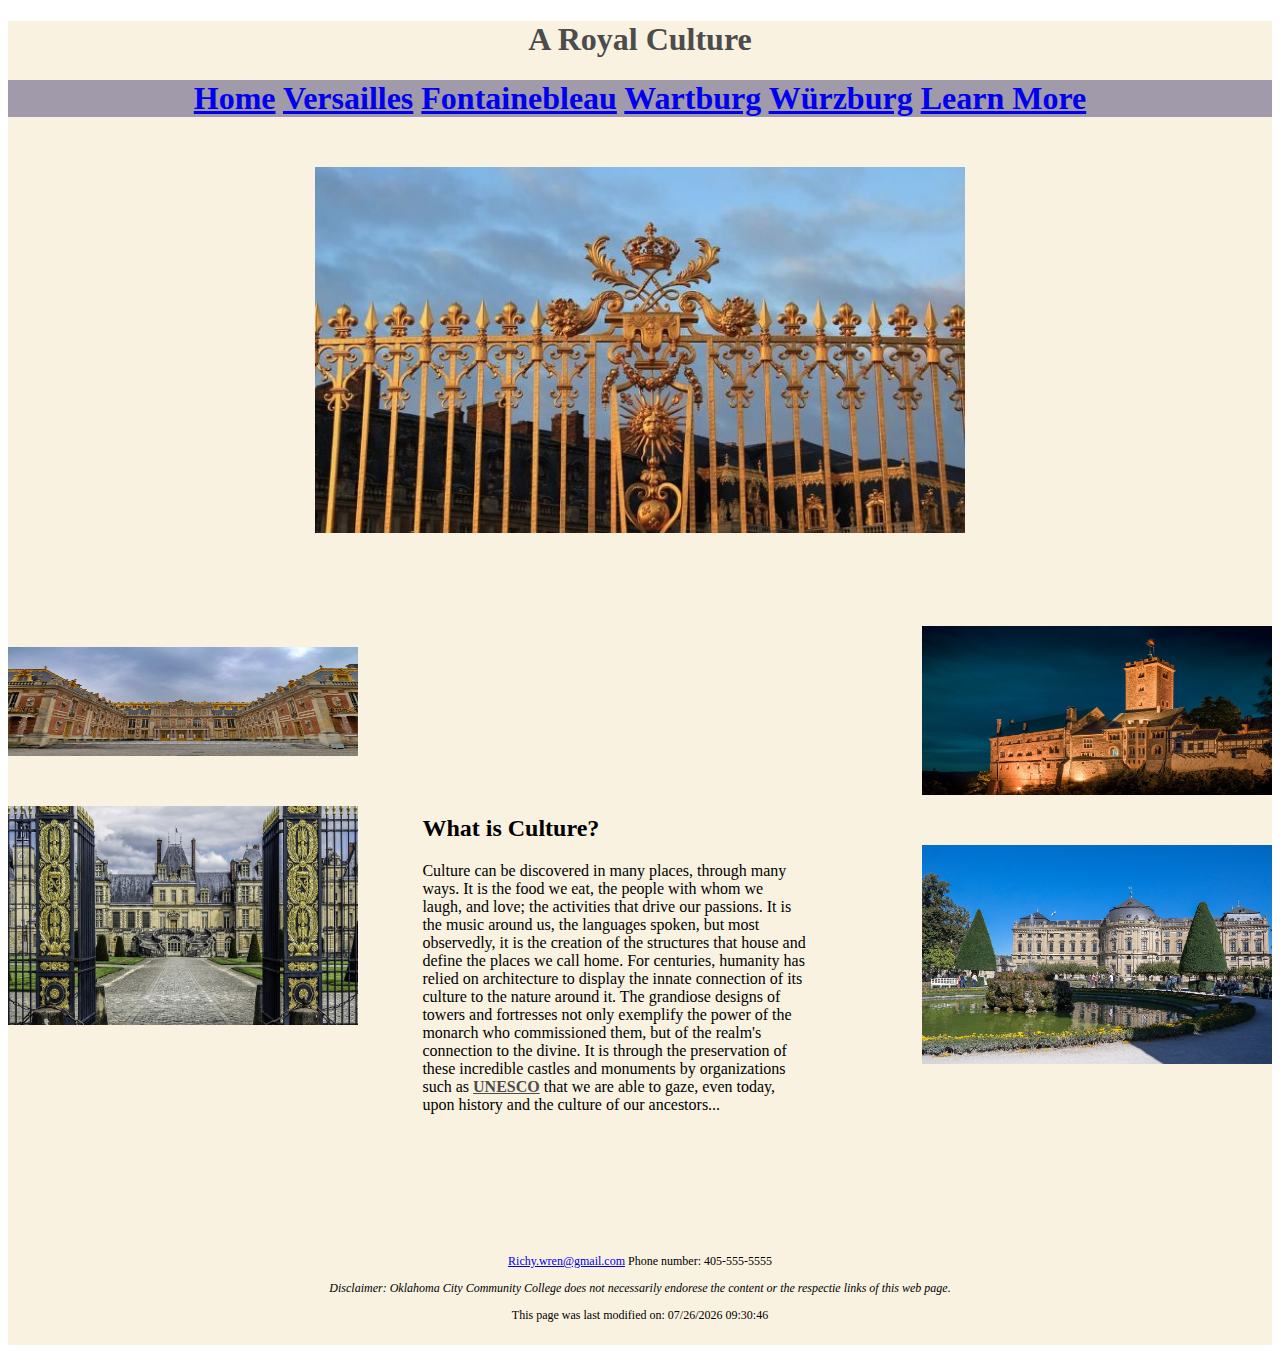
<file: Castles/index.html>
<!DOCTYPE html>
<html lang="en">
<head>
	<meta charset="utf-8">
	<meta name="viewport" content="width=device-width, initial-scale=1.0">
	<meta name="author" content="Richard Wren">
	<meta name="description" content="Discover four unique palaces and the efforts to restore and protect them">
	<meta name="keywords" content="culture, history, monarch, architecture, UNESCO, Royal">
	<title>A Royal Culture</title>
	<link rel="stylesheet" type="text/css" href="fgunesco.css">
	<link rel="icon" type="image/favicon.ico" href="images/palace.ico">
	<!--[if lt IE 9]>
		<script src="http://html5shim.googlecode.com/svn/trunk/html5.js">
		</script>
	<![endif]-->
</head>

<body>

<!-- *********** Wrapper ******* -->
	<div id="wrapper">

<!-- ******* page header ****** -->

		<header>
			<h1>A Royal Culture</h1>
		</header>

<!-- ******* Navigation ******* -->
		<nav>
			<a href="index.html">Home</a>
			<a href="versailles.html">Versailles</a>
			<a href="fontainebleau.html">Fontainebleau</a>
			<a href="wartburg.html">Wartburg</a>
			<a href="wurzburg.html">Würzburg</a>
			<a href="learnmore.html">Learn More</a>
		</nav>

<!-- ******* main content area ****** -->
		<main>
			

			<div id="intro"><img src="images/gate.jpg" width="650" height="366" alt="Gate of Versailles"></div>

			<a href="versailles.html" id="pic1"><img src="images/versailles/versaillesfront.jpg" width="350" height="219" class="fr1" alt="Versailles entrance"> </a>
			<a href="fontainebleau.html" id="pic2"><img src="images/fontainebleau/fontainebleaufront.jpg" width="350" height="219" class="fr2" alt="Fontainebleau entrance"></a>
			<a href="wartburg.html" id="pic3"><img src="images/wartburg/wartburgnight.jpg" width="350" height="219" class="gr1" alt="wartburg at night"></a>
			<a href="wurzburg.html" id="pic4"><img src="images/wurzburg/wurzburgfront.jpg" width="350" height="219" class="gr2" alt="Würzburg entrance"></a>


			
			<div id="text1"><h2>What is Culture?</h2>

			<p>Culture can be discovered in many places, through many ways. It is the food we eat, the people with whom we laugh, and love; the activities that drive our passions. It is the music around us, the languages spoken, but most observedly, it is the creation of the structures that house and define the places we call home. For centuries, humanity has relied on architecture to display the innate connection of its culture to the nature around it. The grandiose designs of towers and fortresses not only exemplify the power of the monarch who commissioned them, but of the realm's connection to the divine. It is through the preservation of these incredible castles and monuments by organizations such as <a href="https://whc.unesco.org/en/list/" class="unesco">UNESCO</a> that we are able to gaze, even today, upon history and the culture of our ancestors...</p>
			</div>
			
			
		
		</main>

<!-- *********** footer ************ -->		

		<footer>
			<div>
			<a href="mailto:richy.wren@gmail.com">Richy.wren@gmail.com</a>
			<span id="desktop">Phone number: 405-555-5555</span>
			<a id="mobile" href="tel:405-555-5555">405-555-5555</a>
			<p class="disclaimer">Disclaimer: Oklahoma City Community College does not necessarily endorese the content or the respectie links of this web page.</p>
			<script>
				document.write("<p>This page was last modified on: ");
				document.write(document.lastModified);
				document.write("</p>");
			</script>
			</div>
		</footer>

	</div>
</body>
</file>
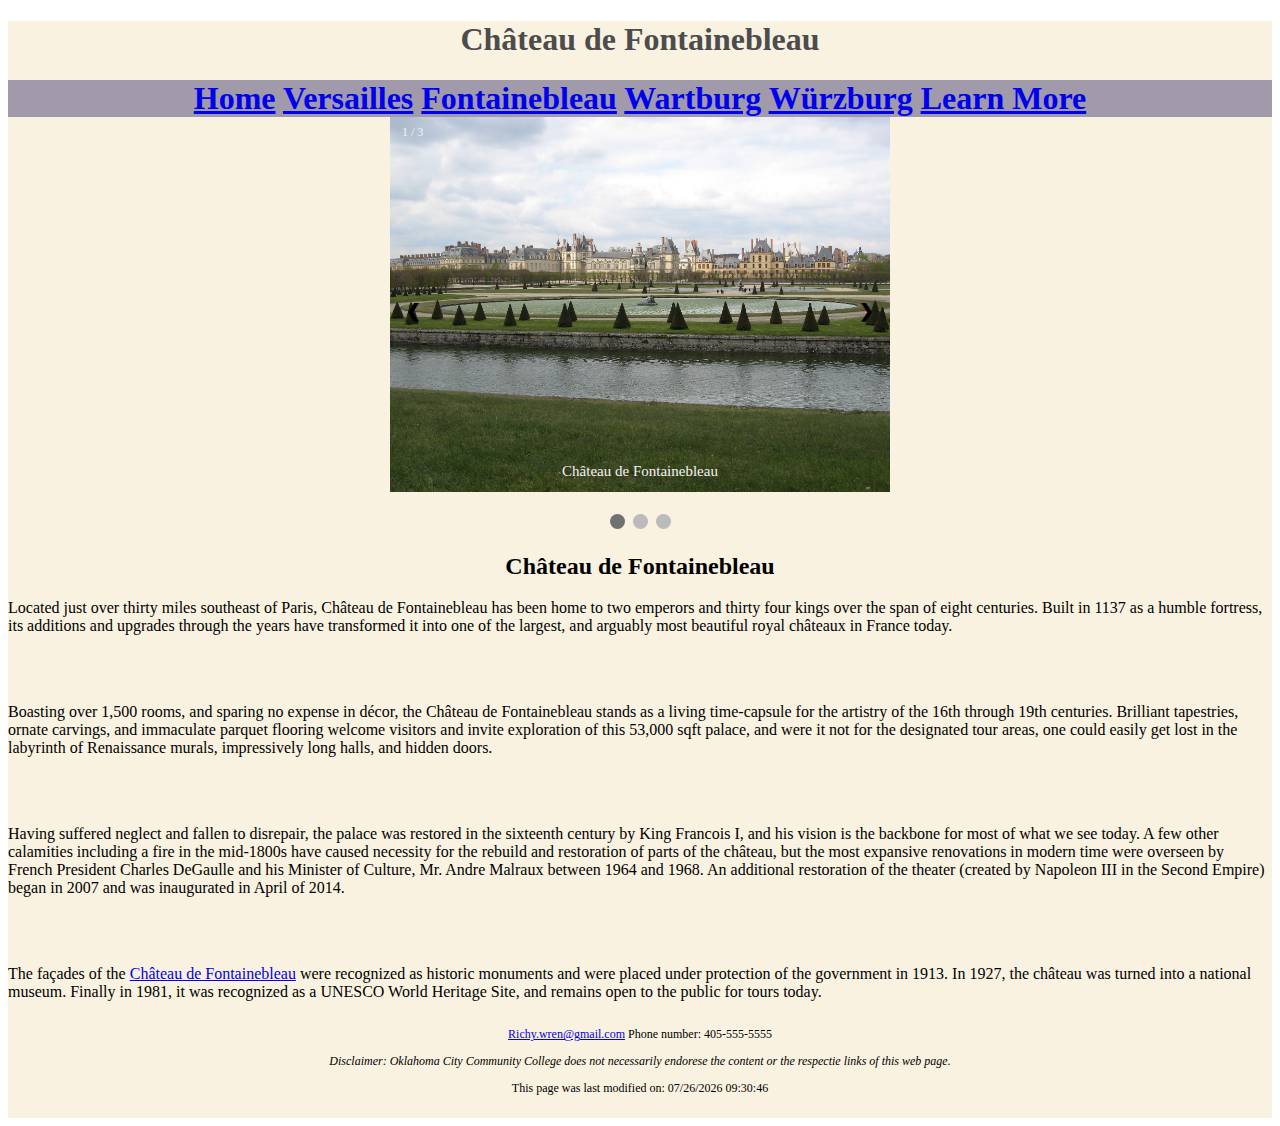
<file: Castles/fontainebleau.html>
<!DOCTYPE html>
<html lang="en">
<head>
	<meta charset="utf-8">
	<meta name="viewport" content="width=device-width, initial-scale=1.0">
	<meta name="author" content="Richard Wren">
	<meta name="description" content="Discover the beauty of Château de Fontainebleau and the restorations that saved it">
	<meta name="keywords" content="restoration, France, Paris, beauty, historic, time-capsule">
	<title>A Royal Culture</title>
	<link rel="stylesheet" type="text/css" href="fgunesco.css">
	<link rel="icon" type="image/favicon.ico" href="images/palace.ico">
	<!--[if lt IE 9]>
		<script src="http://html5shim.googlecode.com/svn/trunk/html5.js">
		</script>
	<![endif]-->
</head>

<body>

<!-- *********** Wrapper ******* -->
	<div id="wrapper">

<!-- ******* page header ****** -->

		<header>
			<h1>Château de Fontainebleau</h1>
		</header>

<!-- ******* Navigation ******* -->
		<nav>
			<a href="index.html">Home</a>
			<a href="versailles.html">Versailles</a>
			<a href="fontainebleau.html">Fontainebleau</a>
			<a href="wartburg.html">Wartburg</a>
			<a href="wurzburg.html">Würzburg</a>
			<a href="learnmore.html">Learn More</a>
		</nav>

<!-- ******* main content area ****** -->
	<main>
			<div class="slideshow-container">

  
  <div class="photos fade">
    <div class="numbertext">1 / 3</div>
    <img src="images/fontainebleau/fontainebleaufull.jpg" style="width:100%" alt="fontainebleau from a distance">
    <div class="text">Château de Fontainebleau</div>
  </div>

  <div class="photos fade">
    <div class="numbertext">2 / 3</div>
    <img src="images/fontainebleau/fontainebleau2.jpg" style="width:100%" alt="Fontainebleau and pond">
    <div class="text">The Castle Moat</div>
  </div>

  <div class="photos fade">
    <div class="numbertext">3 / 3</div>
    <img src="images/fontainebleau/fontainebleauinterior.jpg" style="width:100%" alt="Inside Fontainebleau">
    <div class="text">Fontainebleau Frescoes</div>
  </div>

  
  <a class="prev" onclick="plusSlides(-1)">&#10094;</a>
  <a class="next" onclick="plusSlides(1)">&#10095;</a>
</div>
<br>


<div class="clicker">
  <span class="dot" onclick="currentSlide(1)"></span>
  <span class="dot" onclick="currentSlide(2)"></span>
  <span class="dot" onclick="currentSlide(3)"></span>
</div>

<script>
		var slideIndex = 1;
	showSlides(slideIndex);


		function plusSlides(n) {
  	showSlides(slideIndex += n);
}


		function currentSlide(n) {
  showSlides(slideIndex = n);
}

	function showSlides(n) {
 		 var i;
  		var slides = document.getElementsByClassName("photos");
  		var dots = document.getElementsByClassName("dot");
  			if (n > slides.length) {slideIndex = 1}
  			if (n < 1) {slideIndex = slides.length}
  			for (i = 0; i < slides.length; i++) {
      		slides[i].style.display = "none";
  }
  			for (i = 0; i < dots.length; i++) {
      		dots[i].className = dots[i].className.replace(" active", "");
  }
  			slides[slideIndex-1].style.display = "block";
  			dots[slideIndex-1].className += " active";
}
	</script>


			<div id="text2"><h2>Château de Fontainebleau</h2></div>

<div id="text3"><p>Located just over thirty miles southeast of Paris, Château de Fontainebleau has been home to two emperors and thirty four kings over the span of eight centuries. Built in 1137 as a humble fortress, its additions and upgrades through the years have transformed it into one of the largest, and arguably most beautiful royal châteaux in France today.</p> 
<br>
<br>
<p>Boasting over 1,500 rooms, and sparing no expense in décor, the Château de Fontainebleau stands as a living time-capsule for the artistry of the 16th through 19th centuries. Brilliant tapestries, ornate carvings, and immaculate parquet flooring welcome visitors and invite exploration of this 53,000 sqft palace, and were it not for the designated tour areas, one could easily get lost in the labyrinth of Renaissance murals, impressively long halls, and hidden doors.</p> 
<br>
<br>
<p>Having suffered neglect and fallen to disrepair, the palace was restored in the sixteenth century by King Francois I, and his vision is the backbone for most of what we see today. A few other calamities including a fire in the mid-1800s have caused necessity for the rebuild and restoration of parts of the château, but the most expansive renovations in modern time were overseen by French President Charles DeGaulle and his Minister of Culture, Mr. Andre Malraux between 1964 and 1968. An additional restoration of the theater (created by Napoleon III in the Second Empire) began in 2007 and was inaugurated in April of 2014.</p> 
<br>
<br>
<p>The façades of the <a href="https://www.chateaudefontainebleau.fr/en/">Château de Fontainebleau</a> were recognized as historic monuments and were placed under protection of the government in 1913. In 1927, the château was turned into a national museum. Finally in 1981, it was recognized as a UNESCO World Heritage Site, and remains open to the public for tours today.</p>
</div>


			
		</main>

<!-- *********** footer ************ -->		

		<footer>
			<div>
			<a href="mailto:richy.wren@gmail.com">Richy.wren@gmail.com</a>
			<span id="desktop">Phone number: 405-555-5555</span>
			<a id="mobile" href="tel:405-555-5555">405-555-5555</a>
			<p class="disclaimer">Disclaimer: Oklahoma City Community College does not necessarily endorese the content or the respectie links of this web page.</p>
			<script>
				document.write("<p>This page was last modified on: ");
				document.write(document.lastModified);
				document.write("</p>");
			</script>
			</div>
		</footer>

	</div>
</body>
</file>
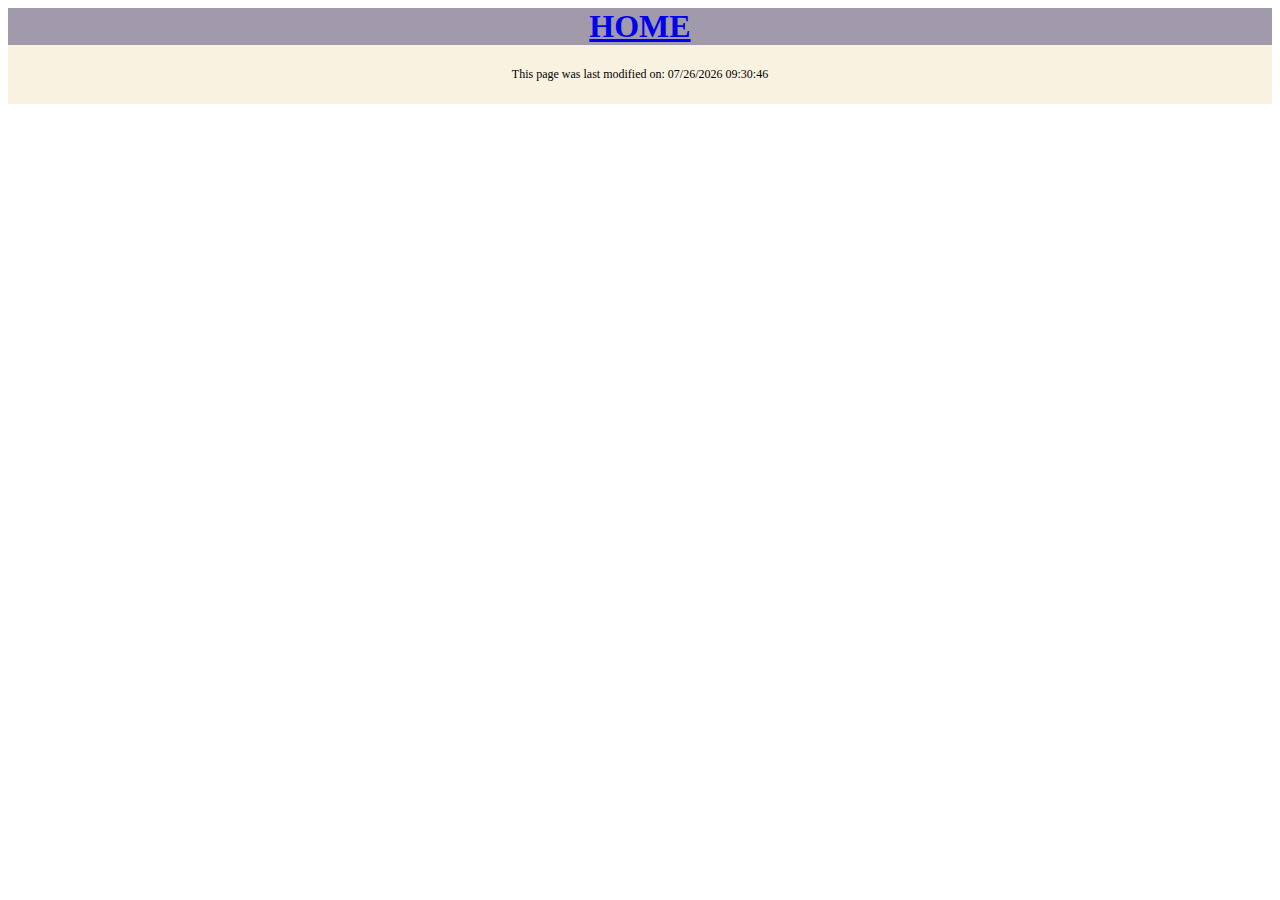
<file: Castles/GWTemplate.html>
<!DOCTYPE html>
<html lang="en">
<head>
	<meta charset="utf-8">
	<meta name="viewport" content="width=device-width, initial-scale=1.0">
	<meta name="author" content="Richard Wren">
	<meta name="description" content="">
	<meta name="keywords" content="">
	<title></title>
	<link rel="stylesheet" type="text/css" href="fgunesco.css">

	<!--[if lt IE 9]>
		<script src="http://html5shim.googlecode.com/svn/trunk/html5.js">
		</script>
	<![endif]-->
</head>

<body>

<!-- *********** Wrapper ******* -->
	<div id="wrapper">

<!-- ******* page header ****** -->

		<header></header>

<!-- ******* Navigation ******* -->
		<nav>
			<a href="index.html">HOME</a>
		</nav>

<!-- ******* main content area ****** -->
		<main>
			
		</main>

<!-- *********** footer ************ -->		

		<footer>

			<script>
				document.write("<p>This page was last modified on: ");
				document.write(document.lastModified);
				document.write("</p>");
			</script>
		</footer>

	</div>
</body>
</file>
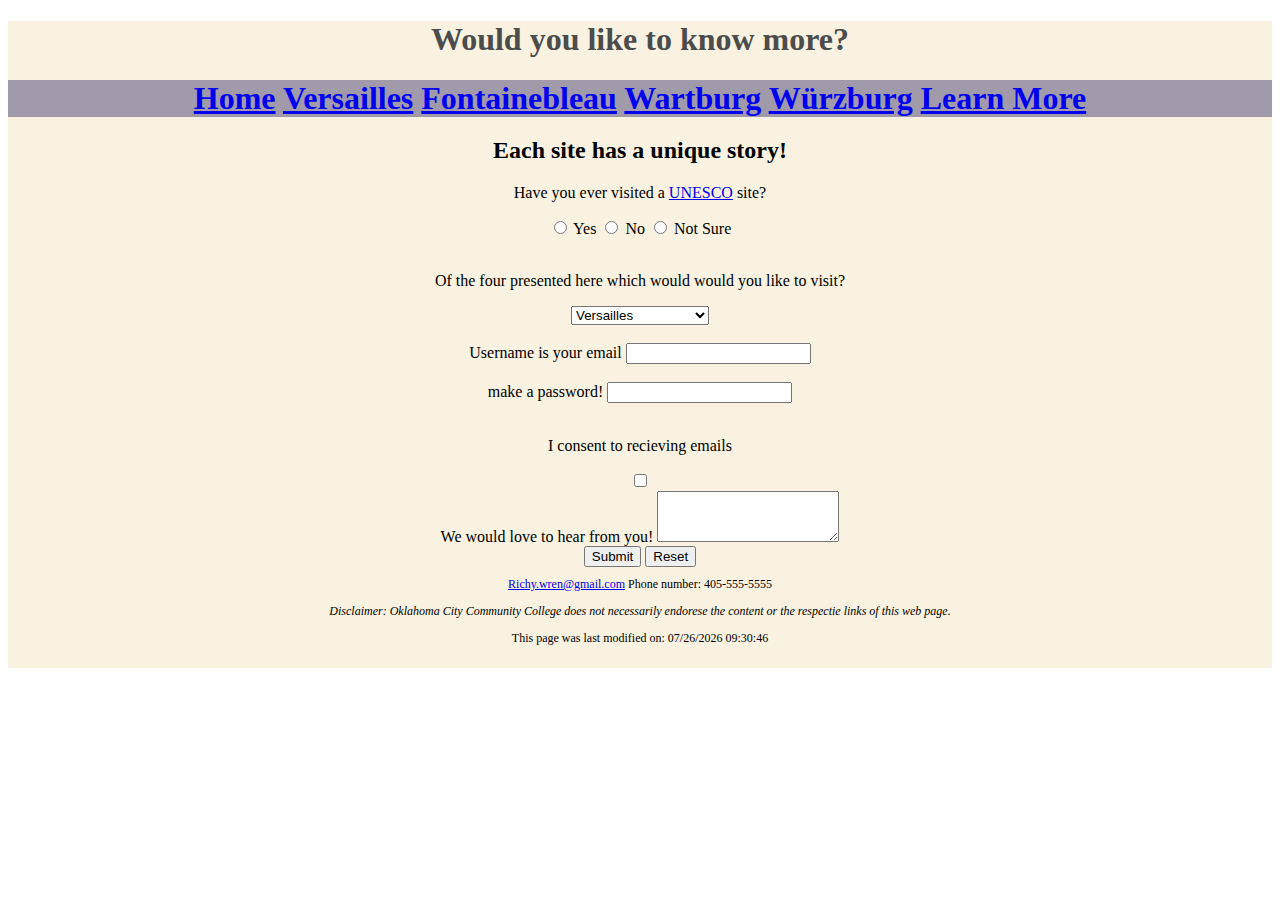
<file: Castles/learnmore.html>
<!DOCTYPE html>
<html lang="en">
<head>
	<meta charset="utf-8">
	<meta name="viewport" content="width=device-width, initial-scale=1.0">
	<meta name="author" content="Richard Wren">
	<meta name="description" content="Sign up for alerts and news about A Royal Culture">
	<meta name="keywords" content="Sign, alerts, learn, know, email, comments">
	<title>A Royal Culture</title>
	<link rel="stylesheet" type="text/css" href="fgunesco.css">
	<link rel="icon" type="image/favicon.ico" href="images/palace.ico">
	<!--[if lt IE 9]>
		<script src="http://html5shim.googlecode.com/svn/trunk/html5.js">
		</script>
	<![endif]-->

	<!-- ******** textbox validate ********** -->

	<script>
		function validateForm() {
			if (document.getElementById("emailList").value == "") {
            alert("Email is required");
            return false;
        }else if(document.getElementById("loginPassword").value == "") {
        	alert("you must create a password to post.");
        	return false
        }
		}
	</script>

	<!-- ********** check box ********* -->

	<script>
		if($("#consent").is(':checked')){
			return true
		}
		else {
			return false
		}
	</script>

</head>

<body>

<!-- *********** Wrapper ******* -->
	<div id="wrapper">

<!-- ******* page header ****** -->

		<header>
			<h1>Would you like to know more?</h1>
		</header>

<!-- ******* Navigation ******* -->
		<nav>
			
			<a href="index.html">Home</a>
			<a href="versailles.html">Versailles</a>
			<a href="fontainebleau.html">Fontainebleau</a>
			<a href="wartburg.html">Wartburg</a>
			<a href="wurzburg.html">Würzburg</a>
			<a href="learnmore.html">Learn More</a>
		</nav>

<!-- ******* main content area ****** -->
		<main>

			<div id="formpage">
			<h2>Each site has a unique story!</h2>

			<form method="post" onsubmit="return validateForm();" action="http://apollo1.occc.edu/genericFormHandler.php" id="" name="">

			<div id="radio">
			<p>Have you ever visited a <a href="https://whc.unesco.org/en/list/">UNESCO</a> site?</p>
			<input type="radio" id="yes" name="visited" value="yes" tabindex="1" accesskey="y">
			<label for="yes">Yes</label>
			<input type="radio" name="visited" id="no" value="no" tabindex="2" accesskey="n">
			<label for="no">No</label> 
			<input type="radio" id="dontknow" name="visited" value="dontknow" tabindex="3" accesskey="m">
			<label for="dontknow">Not Sure</label>
			</div><br>

			<div id="favorit">
				<p>Of the four presented here which would would you like to visit?</p>
				<select name="favorit" tabindex="4" accesskey="v">
					<option value="versailles">Versailles</option>
					<option value="fontainebleau">Fontainebleau</option>
					<option value="wartburg">Wartburg</option>
					<option value="wurzburg">Würzburg</option>
					<option value="none">None of them really</option>
				</select>
			</div><br>

			<div id="joinEmail">
				<label for="emailList">Username is your email</label>
				<input type="email" name="emailList" tabindex="5" accesskey="e">
			</div><br>

			<div id="makepassword">
				<label for="loginPassword">make a password!</label>
				<input type="password" name="loginPassword" tabindex="6" accesskey="p">
			</div><br>

			<div id="formCertify">
				<p>I consent to recieving emails</p>
				<input type="checkbox" name="consent" id="consent" tabindex="7" accesskey="x">
			</div>

			<div id="commentBox">
				<label for="yourComments">We would love to hear from you!</label>
				<textarea name="yourComments" id="yourComments" rows="3" cols="20" tabindex="8" accesskey="c"></textarea>
			</div>

			<input type="submit" name="submitButton" tabindex="9" accesskey="s">
			<input type="reset" name="resetButton" tabindex="10" accesskey="r">

		</form>

		</div>	


		</main>

<!-- *********** footer ************ -->		

		<footer>
			<div>
			<a href="mailto:richy.wren@gmail.com">Richy.wren@gmail.com</a>
			<span id="desktop">Phone number: 405-555-5555</span>
			<a id="mobile" href="tel:405-555-5555">405-555-5555</a>
			<p class="disclaimer">Disclaimer: Oklahoma City Community College does not necessarily endorese the content or the respectie links of this web page.</p>
			<script>
				document.write("<p>This page was last modified on: ");
				document.write(document.lastModified);
				document.write("</p>");
			</script>
			</div>
		</footer>

	</div>
</body>
</file>
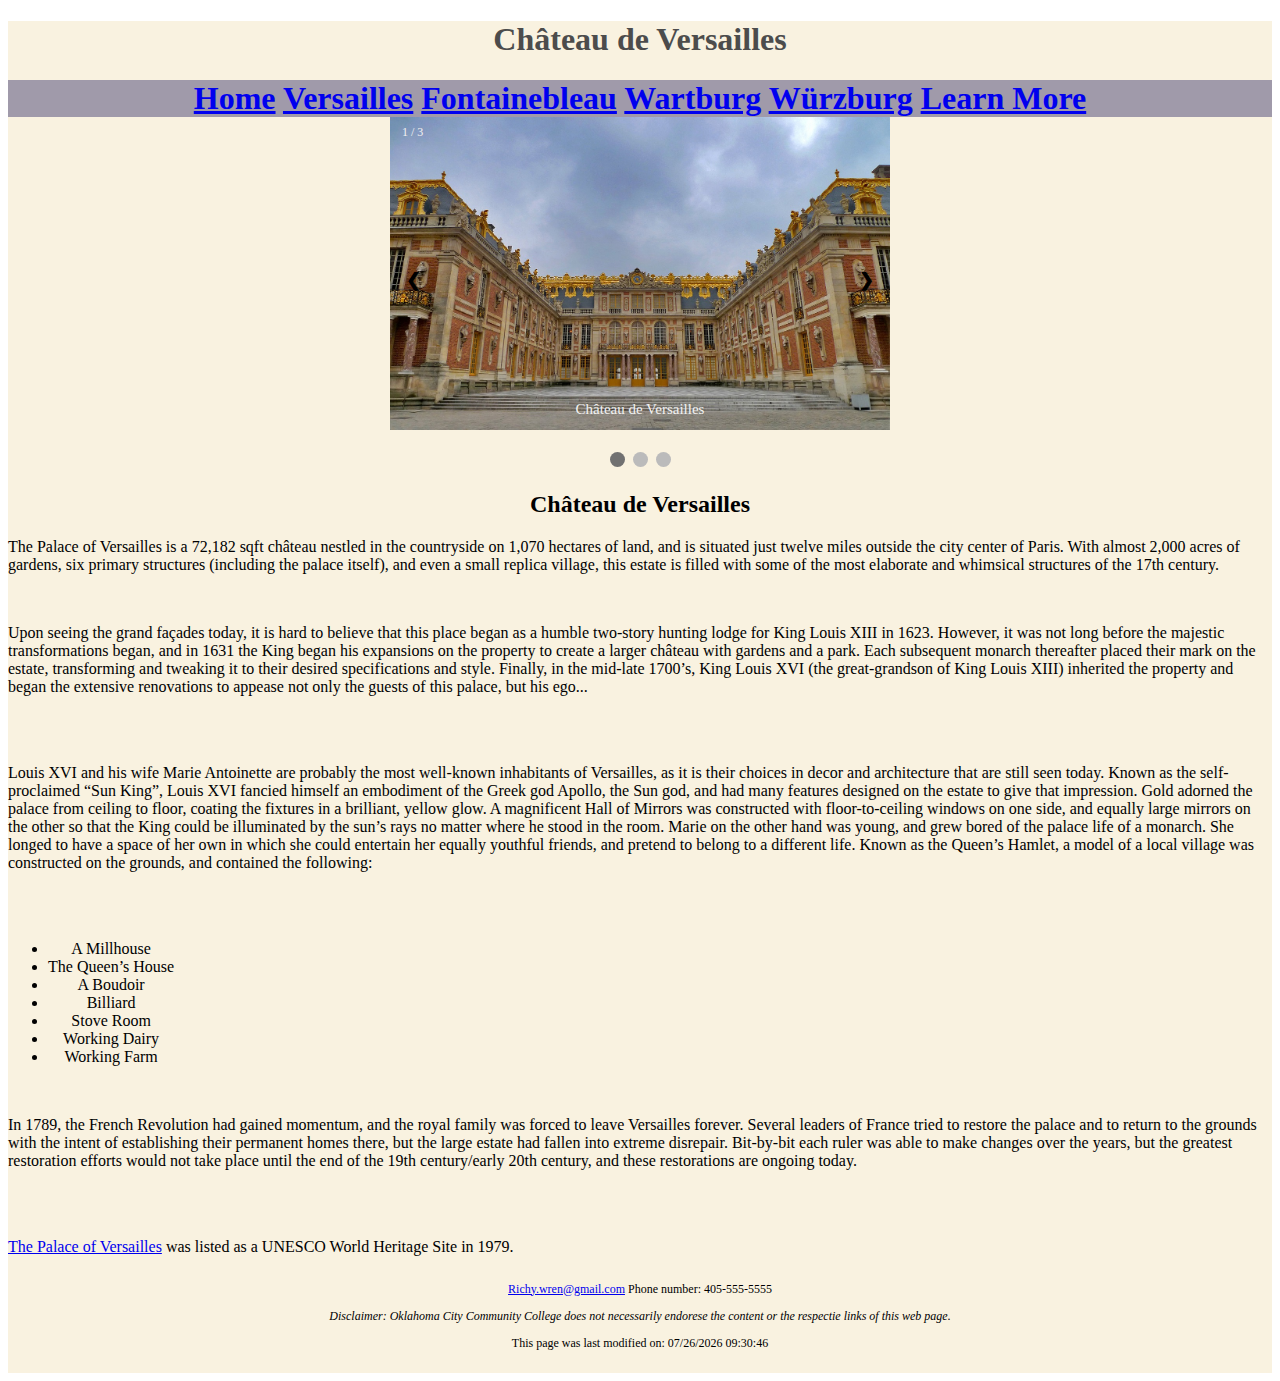
<file: Castles/versailles.html>
<!DOCTYPE html>
<html lang="en">
<head>
	<meta charset="utf-8">
	<meta name="viewport" content="width=device-width, initial-scale=1.0">
	<meta name="author" content="Richard Wren">
	<meta name="description" content="Behold the majesty of château de Versailles and the glory of the Sun king.">
	<meta name="keywords" content="Sun, king, history, Revolution, majestic, Louis">
	<title>A Royal Culture</title>
	<link rel="stylesheet" type="text/css" href="fgunesco.css">
	<link rel="icon" type="image/favicon.ico" href="images/palace.ico">
	<!--[if lt IE 9]>
		<script src="http://html5shim.googlecode.com/svn/trunk/html5.js">
		</script>
	<![endif]-->
</head>

<body>

<!-- *********** Wrapper ******* -->
	<div id="wrapper">

<!-- ******* page header ****** -->

		<header>
			<h1>Château de Versailles</h1>
		</header>

<!-- ******* Navigation ******* -->
		<nav>
			<a href="index.html">Home</a>
			<a href="versailles.html">Versailles</a>
			<a href="fontainebleau.html">Fontainebleau</a>
			<a href="wartburg.html">Wartburg</a>
			<a href="wurzburg.html">Würzburg</a>
			<a href="learnmore.html">Learn More</a>
		</nav>

<!-- ******* main content area ****** -->
		<main>

<div class="slideshow-container">

  
  <div class="photos fade">
    <div class="numbertext">1 / 3</div>
    <img src="images/versailles/versaillesmain.jpg" style="width:100%" alt="versailles entrance">
    <div class="text">Château de Versailles</div>
  </div>

  <div class="photos fade">
    <div class="numbertext">2 / 3</div>
    <img src="images/versailles/versaillesgardens.jpg" style="width:100%" alt="gardens of versailles">
    <div class="text">The Gardens at Versailles</div>
  </div>

  <div class="photos fade">
    <div class="numbertext">3 / 3</div>
    <img src="images/versailles/queenshamlet1.jpg" style="width:100%" alt="Marie Antoinette's personal Hamlet">
    <div class="text">The Queen's Hamlet</div>
  </div>

  
  <a class="prev" onclick="plusSlides(-1)">&#10094;</a>
  <a class="next" onclick="plusSlides(1)">&#10095;</a>
</div>
<br>


<div class="clicker">
  <span class="dot" onclick="currentSlide(1)"></span>
  <span class="dot" onclick="currentSlide(2)"></span>
  <span class="dot" onclick="currentSlide(3)"></span>
</div>

<script>
		var slideIndex = 1;
	showSlides(slideIndex);


		function plusSlides(n) {
  	showSlides(slideIndex += n);
}


		function currentSlide(n) {
  showSlides(slideIndex = n);
}

	function showSlides(n) {
 		 var i;
  		var slides = document.getElementsByClassName("photos");
  		var dots = document.getElementsByClassName("dot");
  			if (n > slides.length) {slideIndex = 1}
  			if (n < 1) {slideIndex = slides.length}
  			for (i = 0; i < slides.length; i++) {
      		slides[i].style.display = "none";
  }
  			for (i = 0; i < dots.length; i++) {
      		dots[i].className = dots[i].className.replace(" active", "");
  }
  			slides[slideIndex-1].style.display = "block";
  			dots[slideIndex-1].className += " active";
}
	</script>

			

			<div id="text2"><h2>Château de Versailles</h2></div>
			
				
			<div id="text3"><p>The Palace of Versailles is a 72,182 sqft château nestled in the countryside on 1,070 hectares of land, and is situated just twelve miles outside the city center of Paris. With almost 2,000 acres of gardens, six primary structures (including the palace itself), and even a small replica village, this estate is filled with some of the most elaborate and whimsical structures of the 17th century.</p> 
<br>
				<p>Upon seeing the grand façades today, it is hard to believe that this place began as a humble two-story hunting lodge for King Louis XIII in 1623. However, it was not long before the majestic transformations began, and in 1631 the King began his expansions on the property to create a larger château with gardens and a park. Each subsequent monarch thereafter placed their mark on the estate, transforming and tweaking it to their desired specifications and style. Finally, in the mid-late 1700’s, King Louis XVI (the great-grandson of King Louis XIII) inherited the property and began the extensive renovations to appease not only the guests of this palace, but his ego...</p>
<br>
<br>
				<p>Louis XVI and his wife Marie Antoinette are probably the most well-known inhabitants of Versailles, as it is their choices in decor and architecture that are still seen today. Known as the self-proclaimed “Sun King”, Louis XVI fancied himself an embodiment of the Greek god Apollo, the Sun god, and had many features designed on the estate to give that impression. Gold adorned the palace from ceiling to floor, coating the fixtures in a brilliant, yellow glow. A magnificent Hall of Mirrors was constructed with floor-to-ceiling windows on one side, and equally large mirrors on the other so that the King could be illuminated by the sun’s rays no matter where he stood in the room. Marie on the other hand was young, and grew bored of the palace life of a monarch. She longed to have a space of her own in which she could entertain her equally youthful friends, and pretend to belong to a different life. Known as the Queen’s Hamlet, a model of a local village was constructed on the grounds, and contained the following:</p>
<br>
<br>
		
			<ul>
				<li>A Millhouse</li> 
				<li>The Queen’s House</li>
				<li>A Boudoir</li> 
				<li>Billiard</li> 
				<li>Stove Room</li>
				<li>Working Dairy</li>
				<li>Working Farm</li>
			</ul>
<br>
<br>

				<p>In 1789, the French Revolution had gained momentum, and the royal family was forced to leave Versailles forever. Several leaders of France tried to restore the palace and to return to the grounds with the intent of establishing their permanent homes there, but the large estate had fallen into extreme disrepair. Bit-by-bit each ruler was able to make changes over the years, but the greatest restoration efforts would not take place until the end of the 19th century/early 20th century, and these restorations are ongoing today.</p> 

				<br>
				<br>

				<p><a href="https://en.chateauversailles.fr/">The Palace of Versailles</a> was listed as a UNESCO World Heritage Site in 1979.</p>

		</main>

<!-- *********** footer ************ -->		

		<footer>
			<div>
			<a href="mailto:richy.wren@gmail.com">Richy.wren@gmail.com</a>
			<span id="desktop">Phone number: 405-555-5555</span>
			<a id="mobile" href="tel:405-555-5555">405-555-5555</a>
			<p class="disclaimer">Disclaimer: Oklahoma City Community College does not necessarily endorese the content or the respectie links of this web page.</p>
			<script>
				document.write("<p>This page was last modified on: ");
				document.write(document.lastModified);
				document.write("</p>");
			</script>
			</div>
		</footer>

	</div>
</body>
</file>
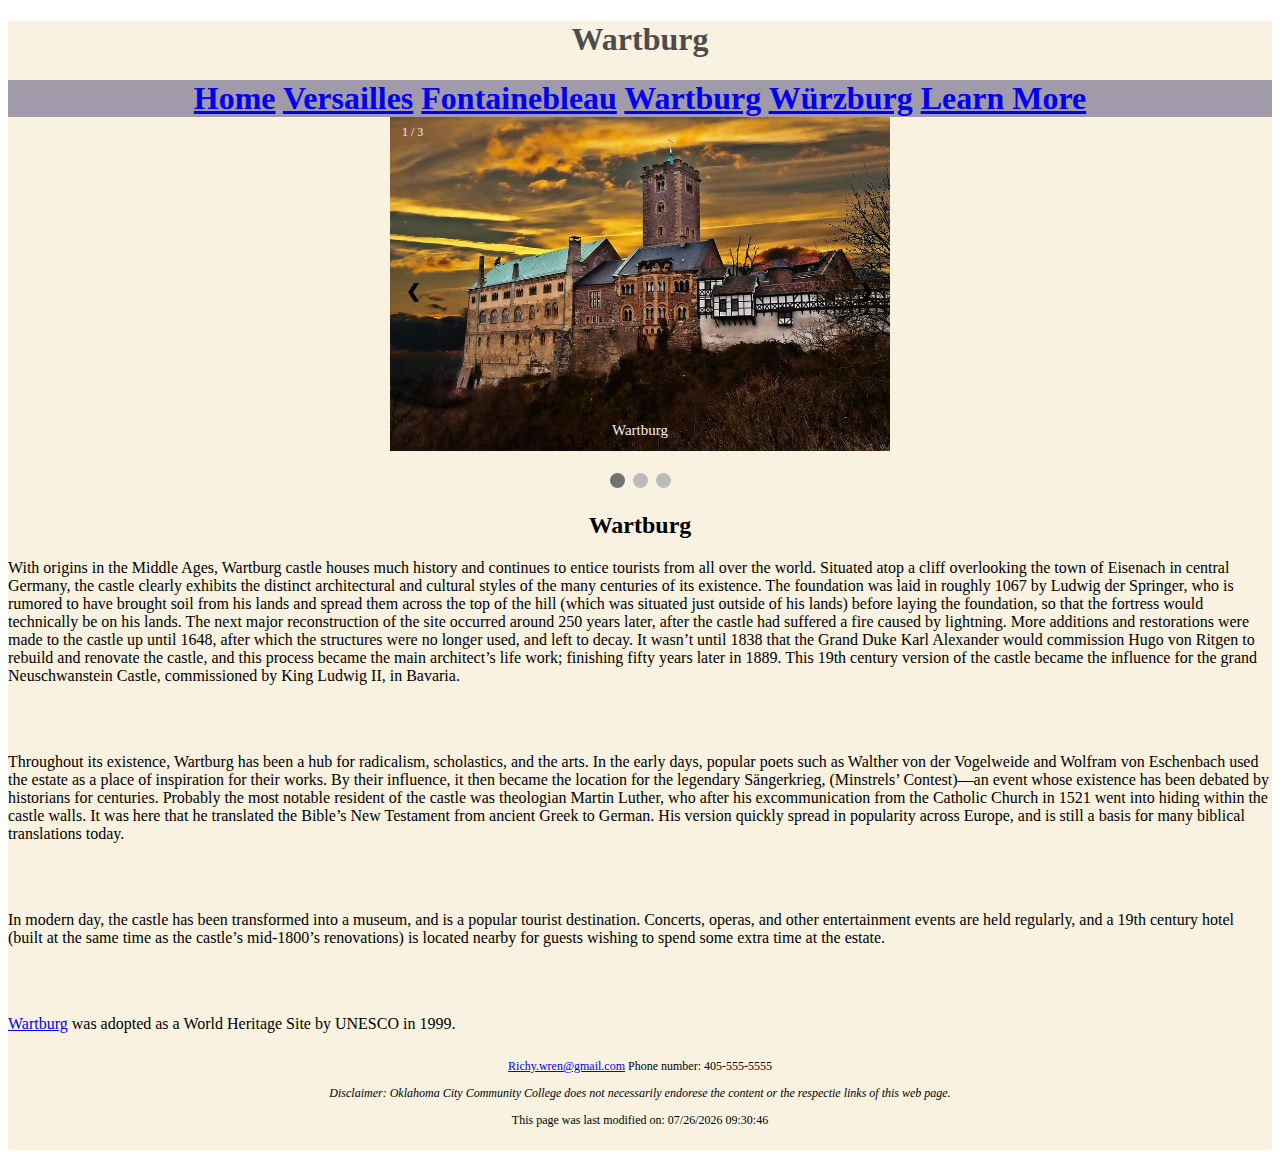
<file: Castles/wartburg.html>
<!DOCTYPE html>
<html lang="en">
<head>
	<meta charset="utf-8">
	<meta name="viewport" content="width=device-width, initial-scale=1.0">
	<meta name="author" content="Richard Wren">
	<meta name="description" content="Step back in time and discover cultural moments with Wartburg castle">
	<meta name="keywords" content="history, Germany, UNESCO, Bible, minstrel">
	<title>A Royal Culture</title>
	<link rel="stylesheet" type="text/css" href="fgunesco.css">
	<link rel="icon" type="image/favicon.ico" href="images/palace.ico">
	<!--[if lt IE 9]>
		<script src="http://html5shim.googlecode.com/svn/trunk/html5.js">
		</script>
	<![endif]-->
</head>

<body>

<!-- *********** Wrapper ******* -->
	<div id="wrapper">

<!-- ******* page header ****** -->

		<header>
			<h1>Wartburg</h1>
		</header>

<!-- ******* Navigation ******* -->
		<nav>
			<a href="index.html">Home</a>
			<a href="versailles.html">Versailles</a>
			<a href="fontainebleau.html">Fontainebleau</a>
			<a href="wartburg.html">Wartburg</a>
			<a href="wurzburg.html">Würzburg</a>
			<a href="learnmore.html">Learn More</a>
		</nav>

<!-- ******* main content area ****** -->
		<main>
			<div class="slideshow-container">

  
  <div class="photos fade">
    <div class="numbertext">1 / 3</div>
    <img src="images/wartburg/wartburg.jpg" style="width:100%" alt="evening hours at wartburg">
    <div class="text">Wartburg</div>
  </div>

  <div class="photos fade">
    <div class="numbertext">2 / 3</div>
    <img src="images/wartburg/wartburgentrance.jpg" style="width:100%" alt="main Entrance of Wartburg">
    <div class="text">The Main Entrance of Wartburg</div>
  </div>

  <div class="photos fade">
    <div class="numbertext">3 / 3</div>
    <img src="images/wartburg/wartburgoverlook.jpg" style="width:100%" alt="Wartburg Overlook">
    <div class="text">Overlook at Wartburg</div>
  </div>

  
  <a class="prev" onclick="plusSlides(-1)">&#10094;</a>
  <a class="next" onclick="plusSlides(1)">&#10095;</a>
</div>
<br>


<div class="clicker">
  <span class="dot" onclick="currentSlide(1)"></span>
  <span class="dot" onclick="currentSlide(2)"></span>
  <span class="dot" onclick="currentSlide(3)"></span>
</div>

<script>
		var slideIndex = 1;
	showSlides(slideIndex);


		function plusSlides(n) {
  	showSlides(slideIndex += n);
}


		function currentSlide(n) {
  showSlides(slideIndex = n);
}

	function showSlides(n) {
 		 var i;
  		var slides = document.getElementsByClassName("photos");
  		var dots = document.getElementsByClassName("dot");
  			if (n > slides.length) {slideIndex = 1}
  			if (n < 1) {slideIndex = slides.length}
  			for (i = 0; i < slides.length; i++) {
      		slides[i].style.display = "none";
  }
  			for (i = 0; i < dots.length; i++) {
      		dots[i].className = dots[i].className.replace(" active", "");
  }
  			slides[slideIndex-1].style.display = "block";
  			dots[slideIndex-1].className += " active";
}
	</script>

	<div id="text2"><h2>Wartburg</h2></div>

	<div id="text3">
		<p>With origins in the Middle Ages, Wartburg castle houses much history and continues to entice tourists from all over the world. Situated atop a cliff overlooking the town of Eisenach in central Germany, the castle clearly exhibits the distinct architectural and cultural styles of the many centuries of its existence. The foundation was laid in roughly 1067 by Ludwig der Springer, who is rumored to have brought soil from his lands and spread them across the top of the hill (which was situated just outside of his lands) before laying the foundation, so that the fortress would technically be on his lands. The next major reconstruction of the site occurred around 250 years later, after the castle had suffered a fire caused by lightning. More additions and restorations were made to the castle up until 1648, after which the structures were no longer used, and left to decay. It wasn’t until 1838 that the Grand Duke Karl Alexander would commission Hugo von Ritgen to rebuild and renovate the castle, and this process became the main architect’s life work; finishing fifty years later in 1889. This 19th century version of the castle became the influence for the grand Neuschwanstein Castle, commissioned by King Ludwig II, in Bavaria.</p>

		<br>
		<br>

		<p>Throughout its existence, Wartburg has been a hub for radicalism, scholastics, and the arts. In the early days, popular poets such as Walther von der Vogelweide and Wolfram von Eschenbach used the estate as a place of inspiration for their works. By their influence, it then became the location for the legendary Sängerkrieg, (Minstrels’ Contest)—an event whose existence has been debated by historians for centuries. Probably the most notable resident of the castle was theologian Martin Luther, who after his excommunication from the Catholic Church in 1521 went into hiding within the castle walls. It was here that he translated the Bible’s New Testament from ancient Greek to German. His version quickly spread in popularity across Europe, and is still a basis for many biblical translations today.</p>

		<br>
		<br>

		<p>In modern day, the castle has been transformed into a museum, and is a popular tourist destination. Concerts, operas, and other entertainment events are held regularly, and a 19th century hotel (built at the same time as the castle’s mid-1800’s renovations) is located nearby for guests wishing to spend some extra time at the estate.</p>

		<br>
		<br>

		<p><a href="https://www.wartburg.de/en/">Wartburg</a> was adopted as a World Heritage Site by UNESCO in 1999.</p>


			
		</main>

<!-- *********** footer ************ -->		

		<footer>
			<div>
			<a href="mailto:richy.wren@gmail.com">Richy.wren@gmail.com</a>
			<span id="desktop">Phone number: 405-555-5555</span>
			<a id="mobile" href="tel:405-555-5555">405-555-5555</a>
			<p class="disclaimer">Disclaimer: Oklahoma City Community College does not necessarily endorese the content or the respectie links of this web page.</p>
			<script>
				document.write("<p>This page was last modified on: ");
				document.write(document.lastModified);
				document.write("</p>");
			</script>
			</div>
		</footer>

	</div>
</body>
</file>
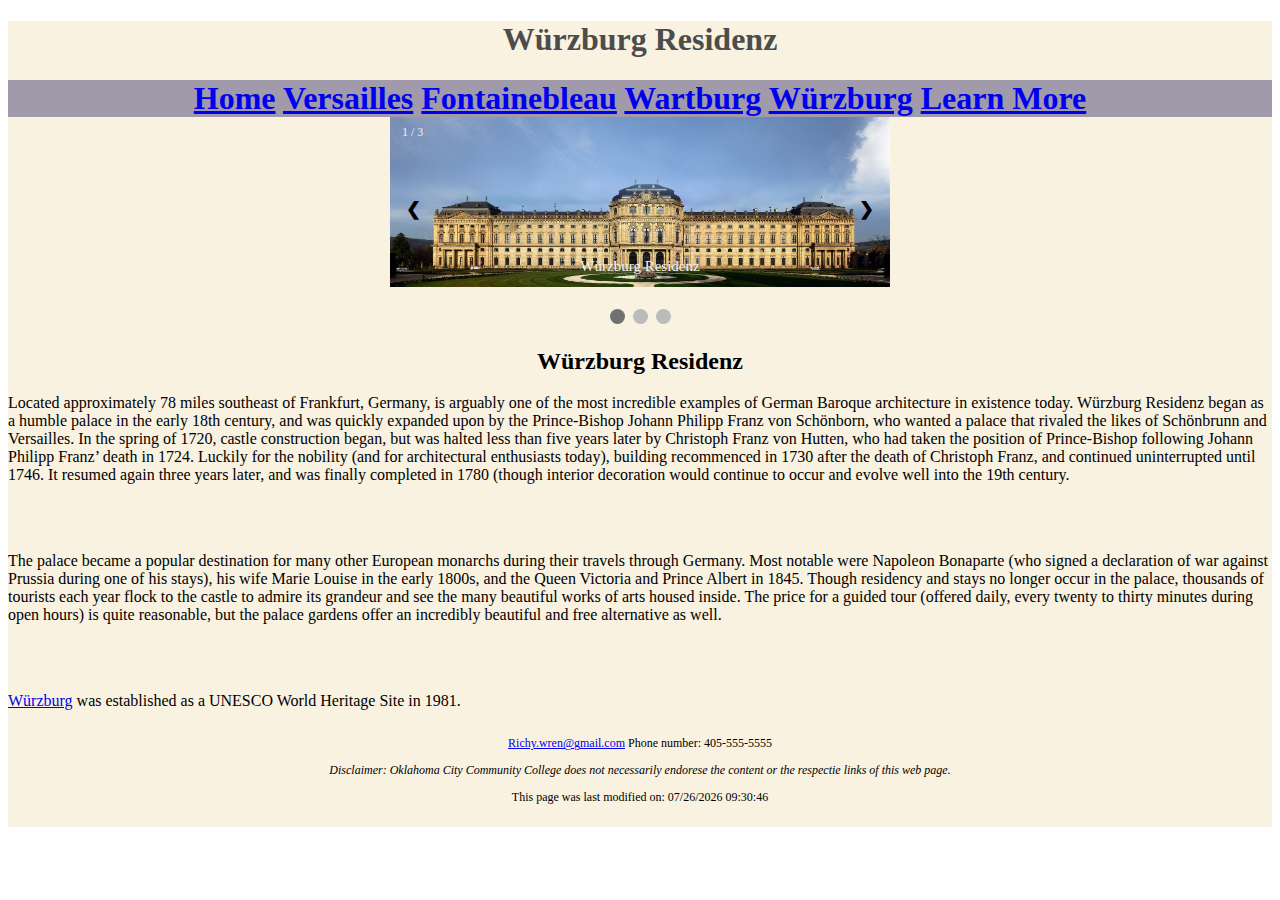
<file: Castles/wurzburg.html>
<!DOCTYPE html>
<html lang="en">
<head>
	<meta charset="utf-8">
	<meta name="viewport" content="width=device-width, initial-scale=1.0">
	<meta name="author" content="Richard Wren">
	<meta name="description" content="Get to know the splendor of Baroque architecture at Würzburg Residenz.">
	<meta name="keywords" content="Germany, Frankfurt, UNESCO, Baroque, architecture, monarchs, destination">
	<title>A Royal Culture</title>
	<link rel="stylesheet" type="text/css" href="fgunesco.css">
	<link rel="icon" type="image/favicon.ico" href="images/palace.ico">
	<!--[if lt IE 9]>
		<script src="http://html5shim.googlecode.com/svn/trunk/html5.js">
		</script>
	<![endif]-->
</head>

<body>

<!-- *********** Wrapper ******* -->
	<div id="wrapper">

<!-- ******* page header ****** -->

		<header>
			<h1>Würzburg Residenz</h1>
		</header>

<!-- ******* Navigation ******* -->
		<nav>
			<a href="index.html">Home</a>
			<a href="versailles.html">Versailles</a>
			<a href="fontainebleau.html">Fontainebleau</a>
			<a href="wartburg.html">Wartburg</a>
			<a href="wurzburg.html">Würzburg</a>
			<a href="learnmore.html">Learn More</a>
		</nav>

<!-- ******* main content area ****** -->
		<main>

			<div class="slideshow-container">

  
  <div class="photos fade">
    <div class="numbertext">1 / 3</div>
    <img src="images/wurzburg/wurzburggrand.jpg" style="width:100%" alt="wurzburg from a distance">
    <div class="text">Würzburg Residenz</div>
  </div>

  <div class="photos fade">
    <div class="numbertext">2 / 3</div>
    <img src="images/wurzburg/wurzburggarden.jpg" style="width:100%" alt="wurzburg gardens">
    <div class="text">View from the Garden at Würzburg</div>
  </div>

  <div class="photos fade">
    <div class="numbertext">3 / 3</div>
    <img src="images/wurzburg/wurzburggate.jpg" style="width:100%" alt="wurzburg main gate">
    <div class="text">Würzburg Gate</div>
  </div>

  
  <a class="prev" onclick="plusSlides(-1)">&#10094;</a>
  <a class="next" onclick="plusSlides(1)">&#10095;</a>
</div>
<br>


<div class="clicker">
  <span class="dot" onclick="currentSlide(1)"></span>
  <span class="dot" onclick="currentSlide(2)"></span>
  <span class="dot" onclick="currentSlide(3)"></span>
</div>

<script>
		var slideIndex = 1;
	showSlides(slideIndex);


		function plusSlides(n) {
  	showSlides(slideIndex += n);
}


		function currentSlide(n) {
  showSlides(slideIndex = n);
}

	function showSlides(n) {
 		 var i;
  		var slides = document.getElementsByClassName("photos");
  		var dots = document.getElementsByClassName("dot");
  			if (n > slides.length) {slideIndex = 1}
  			if (n < 1) {slideIndex = slides.length}
  			for (i = 0; i < slides.length; i++) {
      		slides[i].style.display = "none";
  }
  			for (i = 0; i < dots.length; i++) {
      		dots[i].className = dots[i].className.replace(" active", "");
  }
  			slides[slideIndex-1].style.display = "block";
  			dots[slideIndex-1].className += " active";
}
	</script>

	<div id="text2"><h2>Würzburg Residenz</h2></div>

	<div id="text3">
		<p>Located approximately 78 miles southeast of Frankfurt, Germany, is arguably one of the most incredible examples of German Baroque architecture in existence today. Würzburg Residenz began as a humble palace in the early 18th century, and was quickly expanded upon by the Prince-Bishop Johann Philipp Franz von Schönborn, who wanted a palace that rivaled the likes of Schönbrunn and Versailles. In the spring of 1720, castle construction began, but was halted less than five years later by Christoph Franz von Hutten, who had taken the position of Prince-Bishop following Johann Philipp Franz’ death in 1724. Luckily for the nobility (and for architectural enthusiasts today), building recommenced in 1730 after the death of Christoph Franz, and continued uninterrupted until 1746. It resumed again three years later, and was finally completed in 1780 (though interior decoration would continue to occur and evolve well into the 19th century.</p>
		
		<br>
		<br>

		<p>The palace became a popular destination for many other European monarchs during their travels through Germany. Most notable were Napoleon Bonaparte (who signed a declaration of war against Prussia during one of his stays), his wife Marie Louise in the early 1800s, and the Queen Victoria and Prince Albert in 1845. Though residency and stays no longer occur in the palace, thousands of tourists each year flock to the castle to admire its grandeur and see the many beautiful works of arts housed inside. The price for a guided tour (offered daily, every twenty to thirty minutes during open hours) is quite reasonable, but the palace gardens offer an incredibly beautiful and free alternative as well.</p>

		<br>
		<br>

		<p><a href="https://www.wuerzburg.de/en/index.html">Würzburg</a> was established as a UNESCO World Heritage Site in 1981.</p>


			
		</main>

<!-- *********** footer ************ -->		

		<footer>
			<div>
			<a href="mailto:richy.wren@gmail.com">Richy.wren@gmail.com</a>
			<span id="desktop">Phone number: 405-555-5555</span>
			<a id="mobile" href="tel:405-555-5555">405-555-5555</a>
			<p class="disclaimer">Disclaimer: Oklahoma City Community College does not necessarily endorese the content or the respectie links of this web page.</p>
			<script>
				document.write("<p>This page was last modified on: ");
				document.write(document.lastModified);
				document.write("</p>");
			</script>
			</div>
		</footer>

	</div>
</body>
</file>
<file: Castles/fgunesco.css>
/*------------------------------------------------------------------------------
Project: France and Germany UNESCO
Author: Richard Wren
Version: 1.5
Updated: 3/12/21

colors: #4c4c4c as the primary color,#a09aaa as secondary color, and #F9f2e0 as the background color.

Typography:
	body:

		special classes and ids:

	footer:


tablet


smartphone


print
-------------------------------------------------------------------------------*/
#wrapper {background-color: #f9f2e0;}

header {text-align: center;
}

nav {text-align: center;
	font-weight: bold;
	color: #777;
  background-color: #a09aaa;
  font-weight: bold;
  font-size: 200%;
}

h1 {color: #4c4c4c;}

footer {font-size: 75%}

#intro {display: block;
	text-align: center;
	padding-top: 50px;
	padding-bottom: 50px;


}

#formpage {text-align: center;}

#text1 {height: 10em;
	margin: 0;
	position: absolute;
	top: 80%;
	left: 30%;
	margin-right: 40%;
	bottom: 20%;
	transform: translate(10%);
	padding-top: 75px;
}

#text2 {display: block;
	text-align:center;

}
#text3 {display: block;
text-align: left;

}

ul {
	display: inline-block;
	text-align: center;
}

.disclaimer {font-style: italic;}

.unesco {font-weight: bold;
  color: #4c4c4c;

}

.fr1 {display: block;
	float: left;
	padding-top: 60px;
	padding-bottom: 50px;

	

}

.fr2 {display: block;
	float: left;
	clear: both;

}

.gr1 {display: block;
	float: right;
	position: relative;
	bottom: 180px;
	padding-bottom: 50px;	
	
}

.clicker {text-align: center;}

.gr2 {display: block;
	float: right;
	clear: both;
	position: relative;
	bottom: 180px;

}

* {box-sizing:border-box}

.slideshow-container {
  max-width: 500px;
  position: relative;
  margin: auto;
}


.photos {
  display: none;
}


.prev, .next {
  cursor: pointer;
  position: absolute;
  top: 50%;
  width: auto;
  margin-top: -22px;
  padding: 16px;
  color: black;
  font-weight: bold;
  font-size: 18px;
  transition: 0.6s ease;
  border-radius: 0 3px 3px 0;
  user-select: none;
}


.next {
  right: 0;
  border-radius: 3px 0 0 3px;
}


.prev:hover, .next:hover {
  background-color: rgba(0,0,0,0.8);
}


.text {
  color: #f2f2f2;
  font-size: 15px;
  padding: 8px 12px;
  position: absolute;
  bottom: 8px;
  width: 100%;
  text-align: center;
}


.numbertext {
  color: #f2f2f2;
  font-size: 12px;
  padding: 8px 12px;
  position: absolute;
  top: 0;
}


.dot {
  cursor: pointer;
  height: 15px;
  width: 15px;
  margin: 0 2px;
  background-color: #bbb;
  border-radius: 50%;
  display: inline-block;
  transition: background-color 0.6s ease;
}

.active, .dot:hover {
  background-color: #717171;
}


.fade {
  -webkit-animation-name: fade;
  -webkit-animation-duration: 1.5s;
  animation-name: fade;
  animation-duration: 1.5s;
}

#mobile {display: none}

@-webkit-keyframes fade {
  from {opacity: .4}
  to {opacity: 1}
}

@keyframes fade {
  from {opacity: .4}
  to {opacity: 1}
}



footer {text-align: center;
	bottom: 0px;
	padding: 10px;
	clear: both;
	}

/*------------------------------------------------------
					Tablet Querey
-------------------------------------------------------*/
@media only screen and (max-width: 1024px) {
#pic1 {display: none;}

#pic2 {display: none;}

#pic3 {display: none;}

#pic4 {display: none;}




}

/*------------------------------------------------------
					Smartphone Querey
-------------------------------------------------------*/
@media only screen and (max-width: 768px) {

#mobile {display: inline;}

#desktop {display: none;}

#pic1 {display: none;}

#pic2 {display: none;}

#pic3 {display: none;}

#pic4 {display: none;}



}


/*---------------------------------------------------------
					Print Querey
----------------------------------------------------------*/
@media print {
  nav {display: none;}

  main a::after {content: "(" attr(href) ")";
    font-size: 1em;

}

#wrapper {background-color: #fff}


}
</file>
